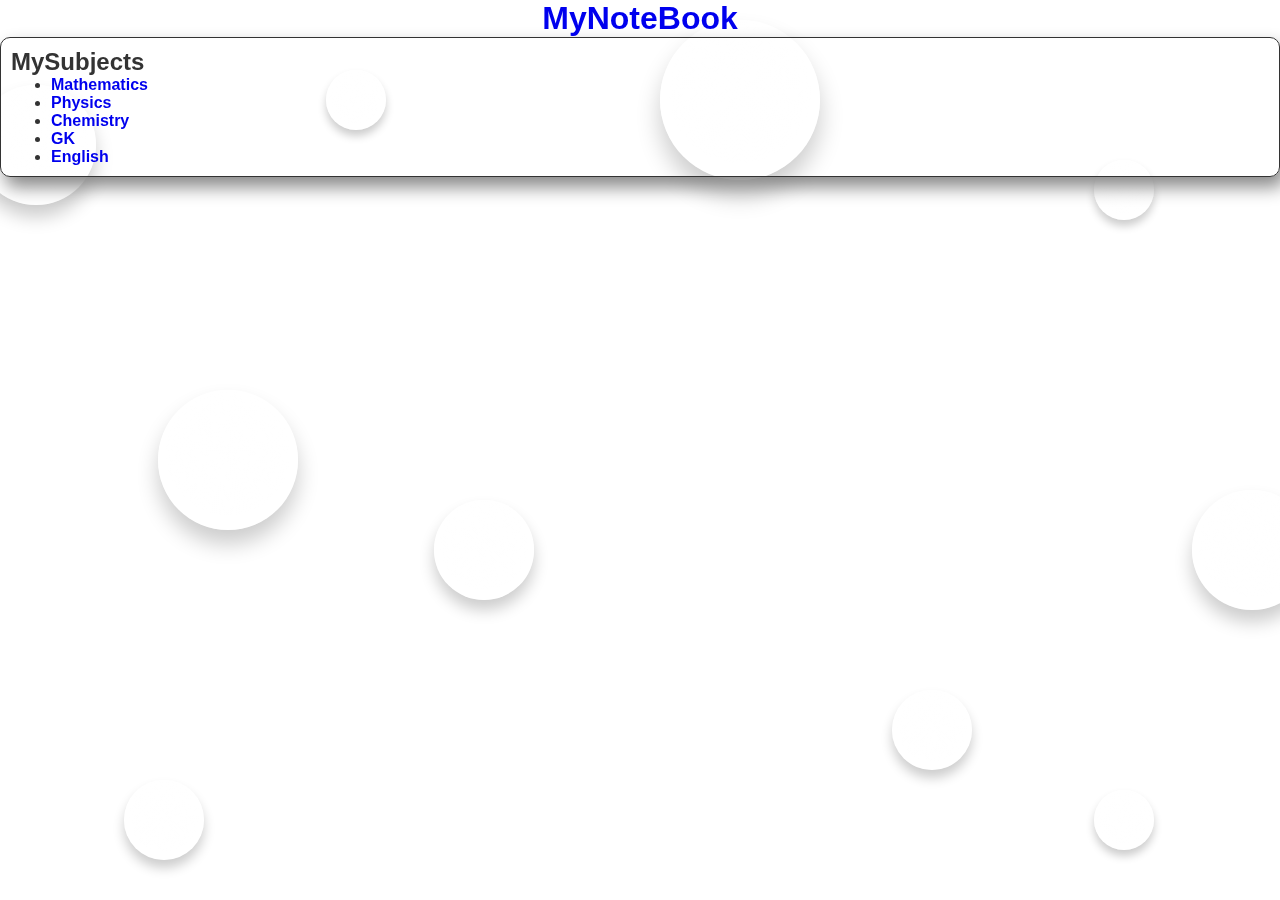
<file: index.html>
<!DOCTYPE html>
<html lang="en">
  <head>
    <!-- Required meta tags -->
    <meta charset="utf-8" />
    <meta name="viewport" content="width=device-width, initial-scale=1" />

    <!-- Bootstrap CSS -->
    <link
      href="https://cdn.jsdelivr.net/npm/bootstrap@5.1.1/dist/css/bootstrap.min.css"
      rel="stylesheet"
      integrity="sha384-F3w7mX95PdgyTmZZMECAngseQB83DfGTowi0iMjiWaeVhAn4FJkqJByhZMI3AhiU"
      crossorigin="anonymous"
    />
    <title>MyNoteBook</title>
    <link rel="stylesheet" href="style.css" />
    <link rel="icon" href="assets/icons/icon.png" />
  </head>
  <body>
    <div class="container">
      <div class="row">
        <div class="bg-black" style="border-radius: 10px">
          <a style="text-decoration: none" href="/"
            ><h1 style="text-align: center" class="text-light">
              MyNoteBook
            </h1></a
          >
        </div>
      </div>
      <div id="main" class="container my-5 bg-gradient">
        <div class="row">
          <h2 class="text-primary mb-5">MySubjects</h2>
        </div>
        <div class="row">
          <div class="sub">
            <ul class="list-group list-group-flush">
              <li class="list-group-item">
                <a
                  class="subject"
                  style="text-decoration: none"
                  href="maths.html"
                  ><h4 class="text-black">Mathematics</h4></a
                >
              </li>
              <li class="list-group-item">
                <a
                  class="subject"
                  style="text-decoration: none"
                  href="physics.html"
                  ><h4 class="text-black">Physics</h4></a
                >
              </li>
              <li class="list-group-item">
                <a
                  class="subject"
                  style="text-decoration: none"
                  href="chemistry.html"
                  ><h4 class="text-black">Chemistry</h4></a
                >
              </li>
              <li class="list-group-item">
                <a class="subject" style="text-decoration: none" href="gk.html"
                  ><h4 class="text-black">GK</h4></a
                >
              </li>
              <li class="list-group-item">
                <a
                  class="subject"
                  style="text-decoration: none"
                  href="english.html"
                  ><h4 class="text-black">English</h4></a
                >
              </li>
            </ul>
          </div>
        </div>
      </div>
      <div id="background-wrap">
        <div class="bubble x1"></div>
        <div class="bubble x2"></div>
        <div class="bubble x3"></div>
        <div class="bubble x4"></div>
        <div class="bubble x5"></div>
        <div class="bubble x6"></div>
        <div class="bubble x7"></div>
        <div class="bubble x8"></div>
        <div class="bubble x9"></div>
        <div class="bubble x10"></div>
      </div>
    </div>

    <!-- Optional JavaScript; choose one of the two! -->

    <!-- Option 1: Bootstrap Bundle with Popper -->
    <script
      src="https://cdn.jsdelivr.net/npm/bootstrap@5.1.1/dist/js/bootstrap.bundle.min.js"
      integrity="sha384-/bQdsTh/da6pkI1MST/rWKFNjaCP5gBSY4sEBT38Q/9RBh9AH40zEOg7Hlq2THRZ"
      crossorigin="anonymous"
    ></script>

    <!-- Option 2: Separate Popper and Bootstrap JS -->
    <!--
    <script src="https://cdn.jsdelivr.net/npm/@popperjs/core@2.9.3/dist/umd/popper.min.js" integrity="sha384-W8fXfP3gkOKtndU4JGtKDvXbO53Wy8SZCQHczT5FMiiqmQfUpWbYdTil/SxwZgAN" crossorigin="anonymous"></script>
    <script src="https://cdn.jsdelivr.net/npm/bootstrap@5.1.1/dist/js/bootstrap.min.js" integrity="sha384-skAcpIdS7UcVUC05LJ9Dxay8AXcDYfBJqt1CJ85S/CFujBsIzCIv+l9liuYLaMQ/" crossorigin="anonymous"></script>
    -->
  </body>
</html>
</file>
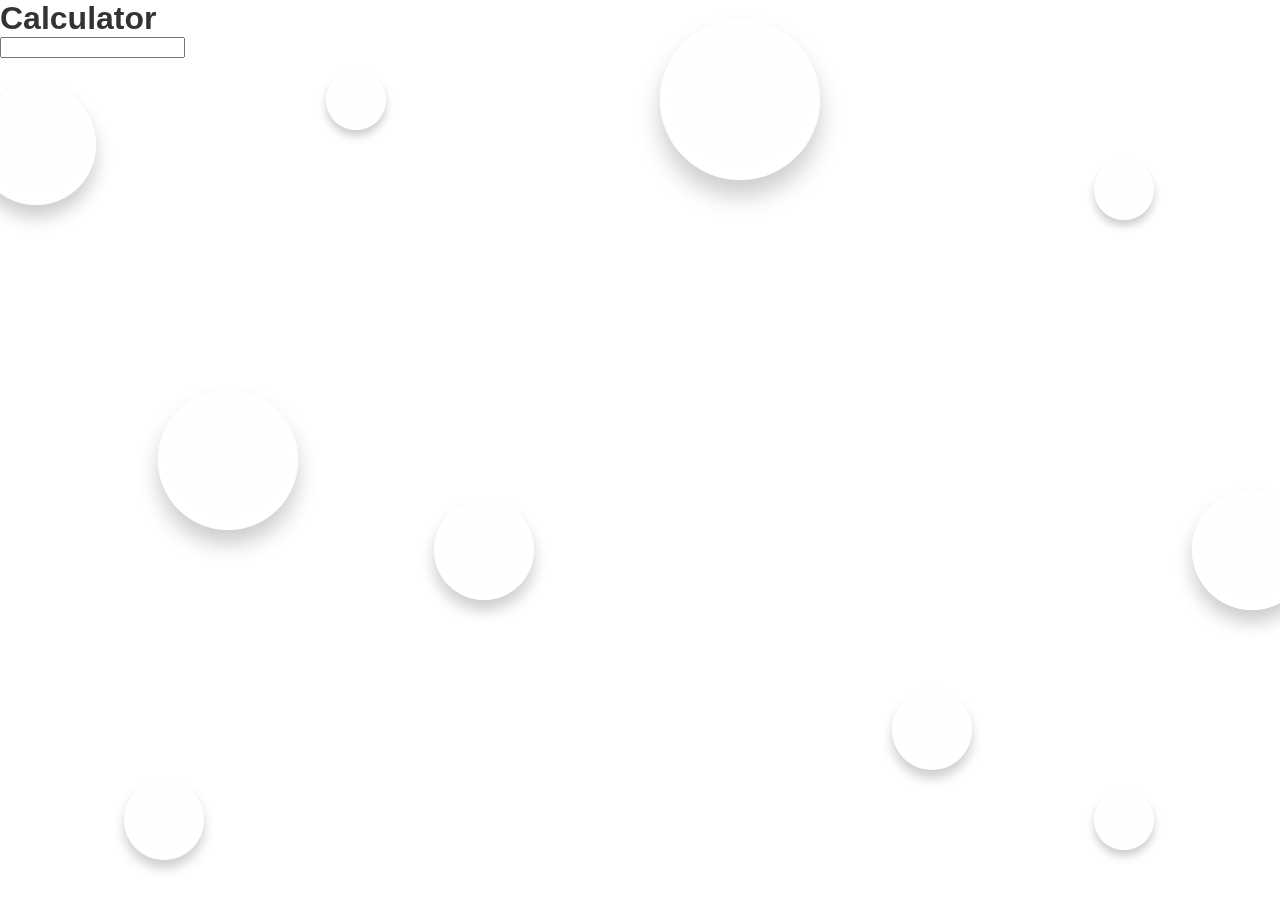
<file: calculator.html>
<!doctype html>
<html lang="en">
  <head>
    <!-- Required meta tags -->
    <meta charset="utf-8">
    <meta name="viewport" content="width=device-width, initial-scale=1">

    <!-- Bootstrap CSS -->
    <link href="https://cdn.jsdelivr.net/npm/bootstrap@5.1.1/dist/css/bootstrap.min.css" rel="stylesheet" integrity="sha384-F3w7mX95PdgyTmZZMECAngseQB83DfGTowi0iMjiWaeVhAn4FJkqJByhZMI3AhiU" crossorigin="anonymous">

    <title>MyNoteBook</title>
    <link rel="stylesheet" href="style.css" />
    <link rel="icon" href="assets/icons/icon.png" />
  </head>
  <body>
    <div class="container">
      <div class="container">
        <div class="row">
          <div class="cal">
            <h1>Calculator</h1>
            <div class="container">
              <div class="row">
                <input type="text">
              </div>
            </div>
          </div>
        </div>
      </div>
      <div id="background-wrap">
        <div class="bubble x1"></div>
        <div class="bubble x2"></div>
        <div class="bubble x3"></div>
        <div class="bubble x4"></div>
        <div class="bubble x5"></div>
        <div class="bubble x6"></div>
        <div class="bubble x7"></div>
        <div class="bubble x8"></div>
        <div class="bubble x9"></div>
        <div class="bubble x10"></div>
      </div>
    </div>
    
    <!-- Optional JavaScript; choose one of the two! -->

    <!-- Option 1: Bootstrap Bundle with Popper -->
    <script src="https://cdn.jsdelivr.net/npm/bootstrap@5.1.1/dist/js/bootstrap.bundle.min.js" integrity="sha384-/bQdsTh/da6pkI1MST/rWKFNjaCP5gBSY4sEBT38Q/9RBh9AH40zEOg7Hlq2THRZ" crossorigin="anonymous"></script>

    <!-- Option 2: Separate Popper and Bootstrap JS -->
    <!--
    <script src="https://cdn.jsdelivr.net/npm/@popperjs/core@2.9.3/dist/umd/popper.min.js" integrity="sha384-W8fXfP3gkOKtndU4JGtKDvXbO53Wy8SZCQHczT5FMiiqmQfUpWbYdTil/SxwZgAN" crossorigin="anonymous"></script>
    <script src="https://cdn.jsdelivr.net/npm/bootstrap@5.1.1/dist/js/bootstrap.min.js" integrity="sha384-skAcpIdS7UcVUC05LJ9Dxay8AXcDYfBJqt1CJ85S/CFujBsIzCIv+l9liuYLaMQ/" crossorigin="anonymous"></script>
    -->
  </body>
</html>
</file>
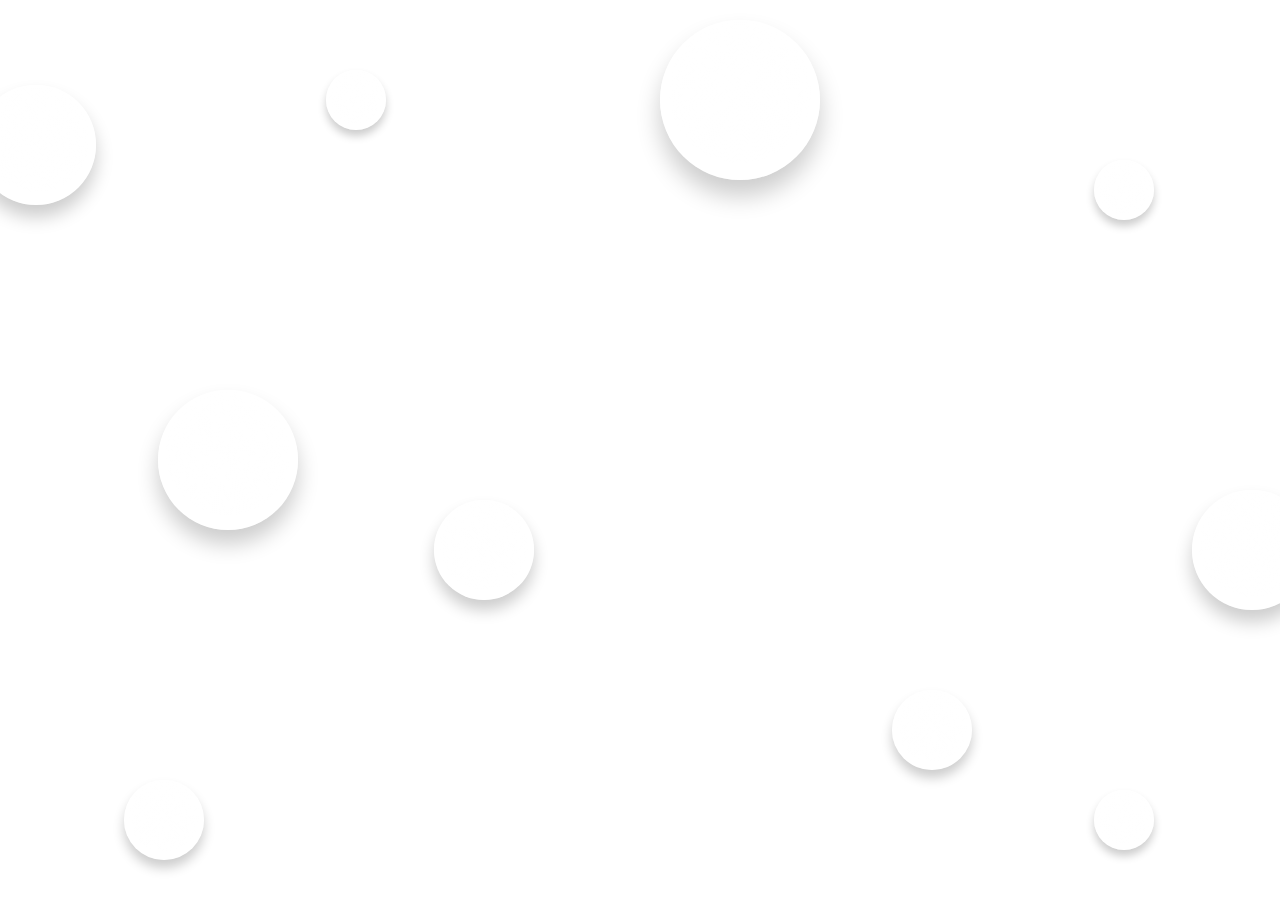
<file: chem_notes.html>
<!doctype html>
<html lang="en">
  <head>
    <!-- Required meta tags -->
    <meta charset="utf-8">
    <meta name="viewport" content="width=device-width, initial-scale=1">

    <!-- Bootstrap CSS -->
    <link href="https://cdn.jsdelivr.net/npm/bootstrap@5.1.1/dist/css/bootstrap.min.css" rel="stylesheet" integrity="sha384-F3w7mX95PdgyTmZZMECAngseQB83DfGTowi0iMjiWaeVhAn4FJkqJByhZMI3AhiU" crossorigin="anonymous">

    <title>MyNoteBook</title>
    <link rel="stylesheet" href="style.css" />
    <link rel="icon" href="assets/icons/icon.png" />
  </head>
  <body>
    <div class="container">
      <div id="background-wrap">
        <div class="bubble x1"></div>
        <div class="bubble x2"></div>
        <div class="bubble x3"></div>
        <div class="bubble x4"></div>
        <div class="bubble x5"></div>
        <div class="bubble x6"></div>
        <div class="bubble x7"></div>
        <div class="bubble x8"></div>
        <div class="bubble x9"></div>
        <div class="bubble x10"></div>
      </div>
    </div>
    <!-- Optional JavaScript; choose one of the two! -->

    <!-- Option 1: Bootstrap Bundle with Popper -->
    <script src="https://cdn.jsdelivr.net/npm/bootstrap@5.1.1/dist/js/bootstrap.bundle.min.js" integrity="sha384-/bQdsTh/da6pkI1MST/rWKFNjaCP5gBSY4sEBT38Q/9RBh9AH40zEOg7Hlq2THRZ" crossorigin="anonymous"></script>

    <!-- Option 2: Separate Popper and Bootstrap JS -->
    <!--
    <script src="https://cdn.jsdelivr.net/npm/@popperjs/core@2.9.3/dist/umd/popper.min.js" integrity="sha384-W8fXfP3gkOKtndU4JGtKDvXbO53Wy8SZCQHczT5FMiiqmQfUpWbYdTil/SxwZgAN" crossorigin="anonymous"></script>
    <script src="https://cdn.jsdelivr.net/npm/bootstrap@5.1.1/dist/js/bootstrap.min.js" integrity="sha384-skAcpIdS7UcVUC05LJ9Dxay8AXcDYfBJqt1CJ85S/CFujBsIzCIv+l9liuYLaMQ/" crossorigin="anonymous"></script>
    -->
  </body>
</html>
</file>
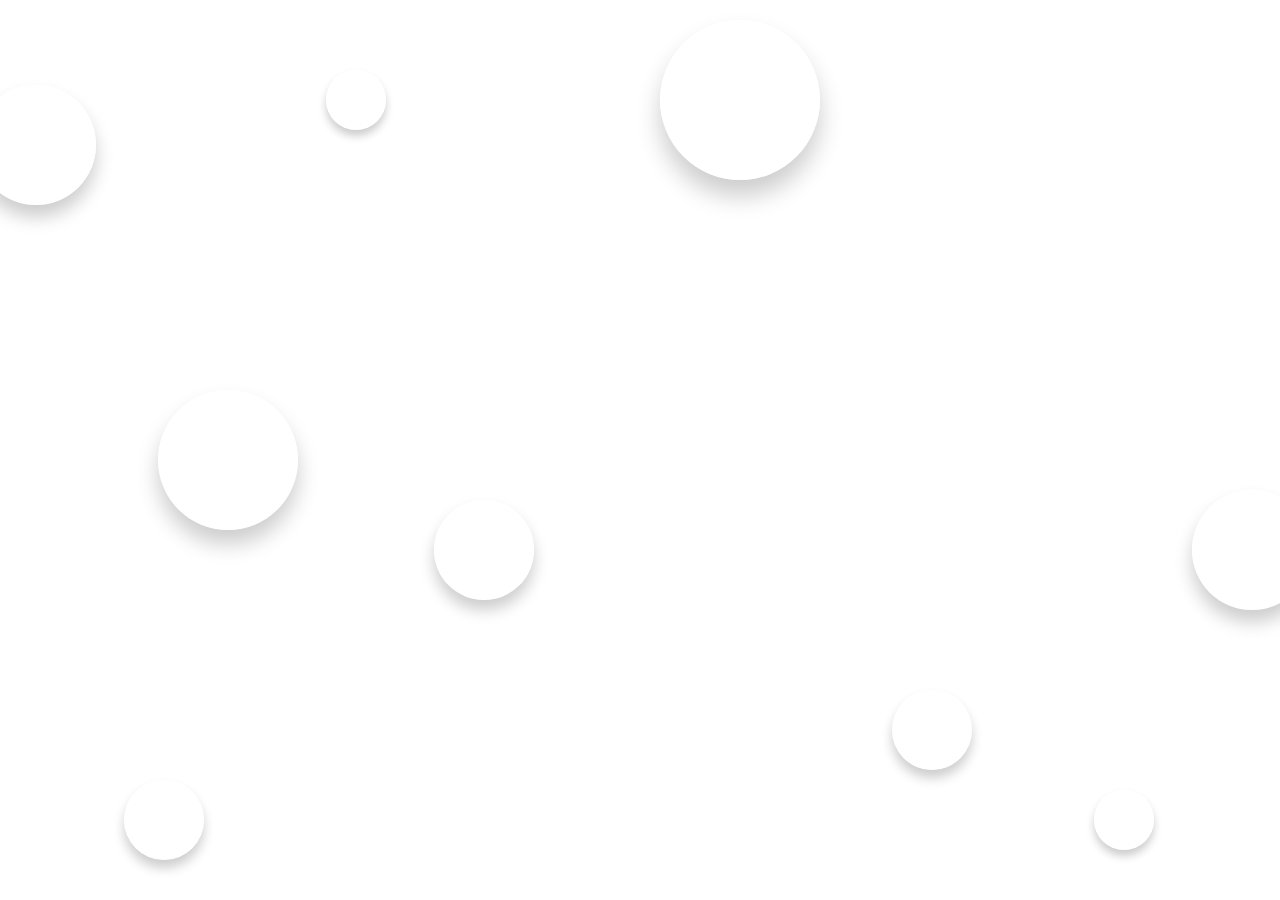
<file: chem_prob.html>
<!doctype html>
<html lang="en">
  <head>
    <!-- Required meta tags -->
    <meta charset="utf-8">
    <meta name="viewport" content="width=device-width, initial-scale=1">

    <!-- Bootstrap CSS -->
    <link href="https://cdn.jsdelivr.net/npm/bootstrap@5.1.1/dist/css/bootstrap.min.css" rel="stylesheet" integrity="sha384-F3w7mX95PdgyTmZZMECAngseQB83DfGTowi0iMjiWaeVhAn4FJkqJByhZMI3AhiU" crossorigin="anonymous">

    <title>MyNoteBook</title>
    <link rel="stylesheet" href="style.css" />
    <link rel="icon" href="assets/icons/icon.png" />
  </head>
  <body>
    <div class="container">
      <div id="background-wrap">
        <div class="bubble x1"></div>
        <div class="bubble x2"></div>
        <div class="bubble x3"></div>
        <div class="bubble x4"></div>
        <div class="bubble x5"></div>
        <div class="bubble x6"></div>
        <div class="bubble x7"></div>
        
        <div class="bubble x9"></div>
        <div class="bubble x10"></div>
      </div>
    </div>

    <!-- Optional JavaScript; choose one of the two! -->

    <!-- Option 1: Bootstrap Bundle with Popper -->
    <script src="https://cdn.jsdelivr.net/npm/bootstrap@5.1.1/dist/js/bootstrap.bundle.min.js" integrity="sha384-/bQdsTh/da6pkI1MST/rWKFNjaCP5gBSY4sEBT38Q/9RBh9AH40zEOg7Hlq2THRZ" crossorigin="anonymous"></script>

    <!-- Option 2: Separate Popper and Bootstrap JS -->
    <!--
    <script src="https://cdn.jsdelivr.net/npm/@popperjs/core@2.9.3/dist/umd/popper.min.js" integrity="sha384-W8fXfP3gkOKtndU4JGtKDvXbO53Wy8SZCQHczT5FMiiqmQfUpWbYdTil/SxwZgAN" crossorigin="anonymous"></script>
    <script src="https://cdn.jsdelivr.net/npm/bootstrap@5.1.1/dist/js/bootstrap.min.js" integrity="sha384-skAcpIdS7UcVUC05LJ9Dxay8AXcDYfBJqt1CJ85S/CFujBsIzCIv+l9liuYLaMQ/" crossorigin="anonymous"></script>
    -->
  </body>
</html>
</file>
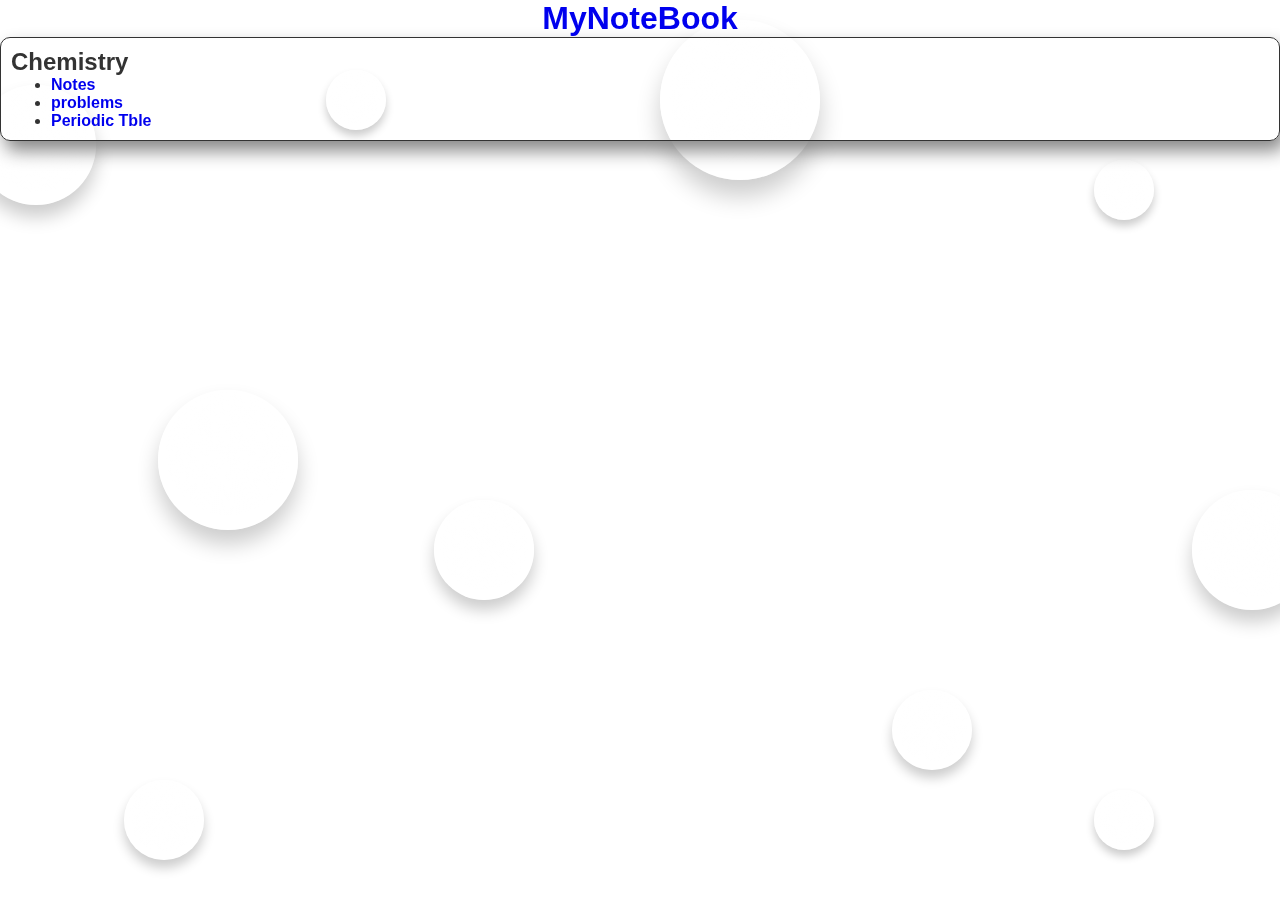
<file: chemistry.html>
<!doctype html>
<html lang="en">
  <head>
    <!-- Required meta tags -->
    <meta charset="utf-8">
    <meta name="viewport" content="width=device-width, initial-scale=1">

    <!-- Bootstrap CSS -->
    <link href="https://cdn.jsdelivr.net/npm/bootstrap@5.1.1/dist/css/bootstrap.min.css" rel="stylesheet" integrity="sha384-F3w7mX95PdgyTmZZMECAngseQB83DfGTowi0iMjiWaeVhAn4FJkqJByhZMI3AhiU" crossorigin="anonymous">
    <link rel="stylesheet" href="style.css">
    <link rel="icon" href="assets/icons/icon.png">
    <title>Chemistry</title>

  </head>
  <body>
    <div class="container">
      <div class="row">
          <div class="bg-black" style="border-radius:10px;">
            <a style="text-decoration: none;" href="/"><h1 style="text-align:center;" class="text-light">MyNoteBook</h1></a>
          </div>
      </div>
      <div id="main" class="container my-5 bg-gradient">
        <div class="row">
            <h2 class="text-primary mb-5">Chemistry</h2>
        </div>
        <div class="row">
            <div class="sub">
                <ul class="list-group list-group-flush">
                    <li class="list-group-item"><a class="subject" style="text-decoration:none;" href="chem_notes.html"><h4 class="text-black">Notes</h4></a></li>
                    <li class="list-group-item"><a class="subject" style="text-decoration:none;" href="chem_prob.html"><h4 class="text-black">problems</h4></a></li>
                    <li class="list-group-item"><a class="subject" style="text-decoration:none;" href="periodic.html"><h4 class="text-black">Periodic Tble</h4></a></li>
                </ul>
            </div>
        </div>
      </div>
      <div id="background-wrap">
        <div class="bubble x1"></div>
        <div class="bubble x2"></div>
        <div class="bubble x3"></div>
        <div class="bubble x4"></div>
        <div class="bubble x5"></div>
        <div class="bubble x6"></div>
        <div class="bubble x7"></div>
        <div class="bubble x8"></div>
        <div class="bubble x9"></div>
        <div class="bubble x10"></div>
      </div>
    </div>

    <!-- Optional JavaScript; choose one of the two! -->

    <!-- Option 1: Bootstrap Bundle with Popper -->
    <script src="https://cdn.jsdelivr.net/npm/bootstrap@5.1.1/dist/js/bootstrap.bundle.min.js" integrity="sha384-/bQdsTh/da6pkI1MST/rWKFNjaCP5gBSY4sEBT38Q/9RBh9AH40zEOg7Hlq2THRZ" crossorigin="anonymous"></script>

    <!-- Option 2: Separate Popper and Bootstrap JS -->
    <!--
    <script src="https://cdn.jsdelivr.net/npm/@popperjs/core@2.9.3/dist/umd/popper.min.js" integrity="sha384-W8fXfP3gkOKtndU4JGtKDvXbO53Wy8SZCQHczT5FMiiqmQfUpWbYdTil/SxwZgAN" crossorigin="anonymous"></script>
    <script src="https://cdn.jsdelivr.net/npm/bootstrap@5.1.1/dist/js/bootstrap.min.js" integrity="sha384-skAcpIdS7UcVUC05LJ9Dxay8AXcDYfBJqt1CJ85S/CFujBsIzCIv+l9liuYLaMQ/" crossorigin="anonymous"></script>
    -->
  </body>
</html>
</file>
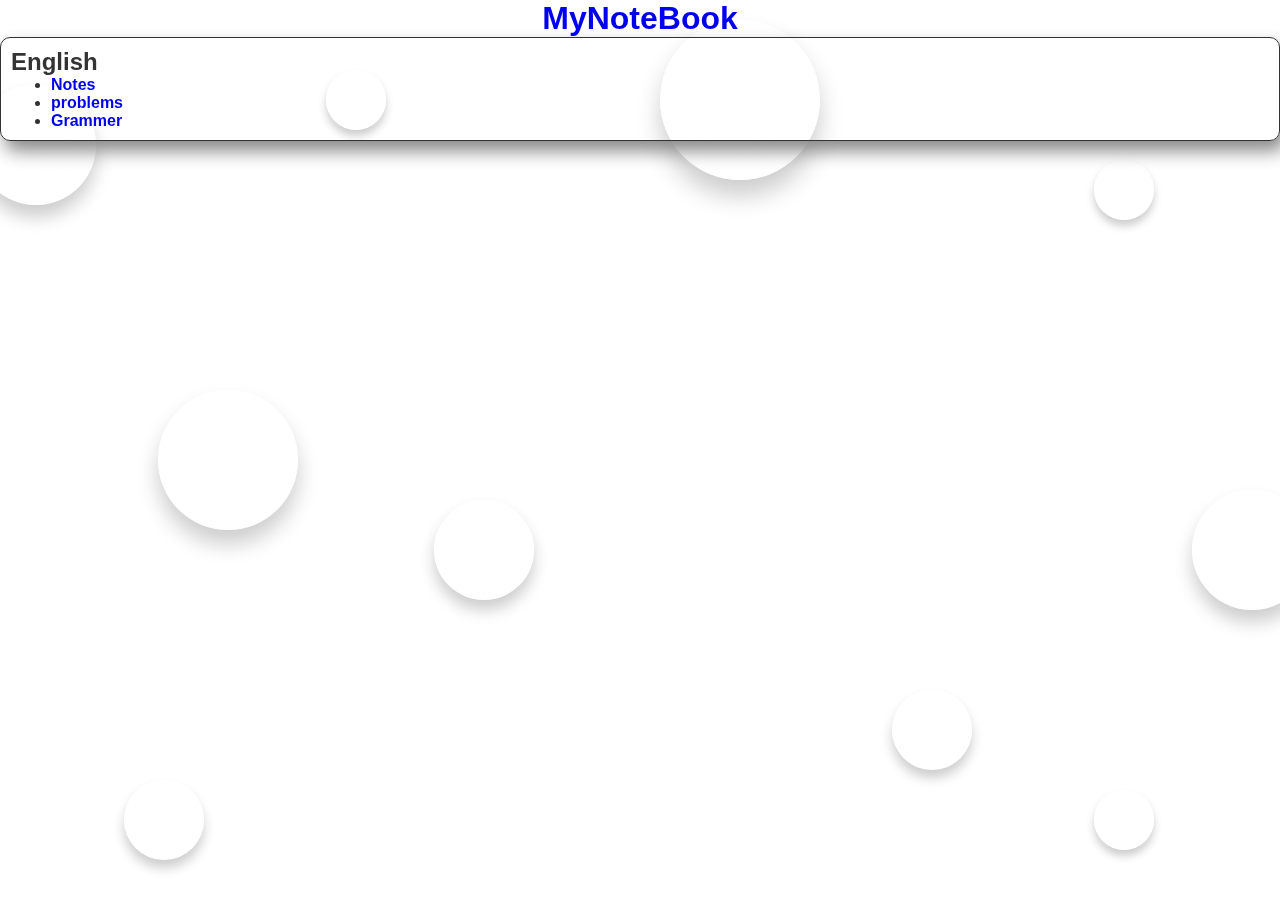
<file: english.html>
<!doctype html>
<html lang="en">
  <head>
    <!-- Required meta tags -->
    <meta charset="utf-8">
    <meta name="viewport" content="width=device-width, initial-scale=1">

    <!-- Bootstrap CSS -->
    <link href="https://cdn.jsdelivr.net/npm/bootstrap@5.1.1/dist/css/bootstrap.min.css" rel="stylesheet" integrity="sha384-F3w7mX95PdgyTmZZMECAngseQB83DfGTowi0iMjiWaeVhAn4FJkqJByhZMI3AhiU" crossorigin="anonymous">
    <link rel="stylesheet" href="style.css">
    <link rel="icon" href="icon.png">
    <title>English</title>
  </head>
  <body>
    <div class="container">
      <div class="row">
          <div class="bg-black" style="border-radius:10px;">
            <a style="text-decoration: none;" href="/"><h1 style="text-align:center;" class="text-light">MyNoteBook</h1></a>
          </div>
      </div>
      <div id="main" class="container my-5 bg-gradient">
        <div class="row">
            <h2 class="text-primary mb-5">English</h2>
        </div>
        <div class="row">
            <div class="sub">
                <ul class="list-group list-group-flush">
                    <li class="list-group-item"><a class=" subject" style="text-decoration:none;" href="english_notes.html"><h4 class="text-black">Notes</h4></a></li>
                    <li class="list-group-item"><a class=" subject" style="text-decoration:none;" href="english_prob.html"><h4 class="text-black">problems</h4></a></li>
                    <li class="list-group-item"><a class=" subject" style="text-decoration:none;" href="grammer.html"><h4 class="text-black">Grammer</h4></a></li>
                </ul>
            </div>
        </div>
      </div>
      <div id="background-wrap">
        <div class="bubble x1"></div>
        <div class="bubble x2"></div>
        <div class="bubble x3"></div>
        <div class="bubble x4"></div>
        <div class="bubble x5"></div>
        <div class="bubble x6"></div>
        <div class="bubble x7"></div>
        <div class="bubble x8"></div>
        <div class="bubble x9"></div>
        <div class="bubble x10"></div>
      </div>
    </div>

    <!-- Optional JavaScript; choose one of the two! -->

    <!-- Option 1: Bootstrap Bundle with Popper -->
    <script src="https://cdn.jsdelivr.net/npm/bootstrap@5.1.1/dist/js/bootstrap.bundle.min.js" integrity="sha384-/bQdsTh/da6pkI1MST/rWKFNjaCP5gBSY4sEBT38Q/9RBh9AH40zEOg7Hlq2THRZ" crossorigin="anonymous"></script>

    <!-- Option 2: Separate Popper and Bootstrap JS -->
    <!--
    <script src="https://cdn.jsdelivr.net/npm/@popperjs/core@2.9.3/dist/umd/popper.min.js" integrity="sha384-W8fXfP3gkOKtndU4JGtKDvXbO53Wy8SZCQHczT5FMiiqmQfUpWbYdTil/SxwZgAN" crossorigin="anonymous"></script>
    <script src="https://cdn.jsdelivr.net/npm/bootstrap@5.1.1/dist/js/bootstrap.min.js" integrity="sha384-skAcpIdS7UcVUC05LJ9Dxay8AXcDYfBJqt1CJ85S/CFujBsIzCIv+l9liuYLaMQ/" crossorigin="anonymous"></script>
    -->
  </body>
</html>
</file>
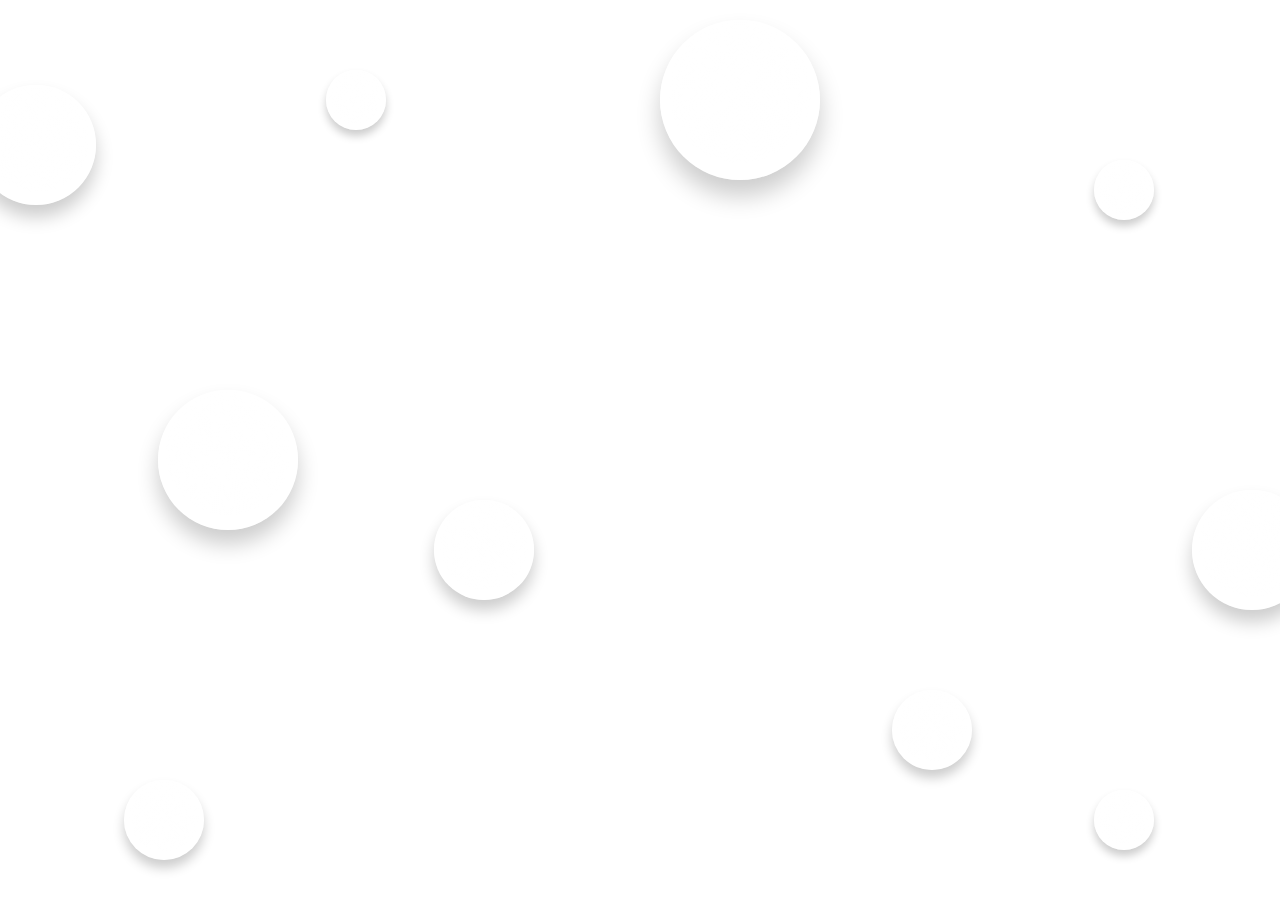
<file: english_prob.html>
<!doctype html>
<html lang="en">
  <head>
    <!-- Required meta tags -->
    <meta charset="utf-8">
    <meta name="viewport" content="width=device-width, initial-scale=1">

    <!-- Bootstrap CSS -->
    <link href="https://cdn.jsdelivr.net/npm/bootstrap@5.1.1/dist/css/bootstrap.min.css" rel="stylesheet" integrity="sha384-F3w7mX95PdgyTmZZMECAngseQB83DfGTowi0iMjiWaeVhAn4FJkqJByhZMI3AhiU" crossorigin="anonymous">

    <title>MyNoteBook</title>
    <link rel="stylesheet" href="style.css" />
    <link rel="icon" href="assets/icons/icon.png" />
  </head>
  <body>
    <div class="container">
      <div id="background-wrap">
        <div class="bubble x1"></div>
        <div class="bubble x2"></div>
        <div class="bubble x3"></div>
        <div class="bubble x4"></div>
        <div class="bubble x5"></div>
        <div class="bubble x6"></div>
        <div class="bubble x7"></div>
        <div class="bubble x8"></div>
        <div class="bubble x9"></div>
        <div class="bubble x10"></div>
      </div>
    </div>

    <!-- Optional JavaScript; choose one of the two! -->

    <!-- Option 1: Bootstrap Bundle with Popper -->
    <script src="https://cdn.jsdelivr.net/npm/bootstrap@5.1.1/dist/js/bootstrap.bundle.min.js" integrity="sha384-/bQdsTh/da6pkI1MST/rWKFNjaCP5gBSY4sEBT38Q/9RBh9AH40zEOg7Hlq2THRZ" crossorigin="anonymous"></script>

    <!-- Option 2: Separate Popper and Bootstrap JS -->
    <!--
    <script src="https://cdn.jsdelivr.net/npm/@popperjs/core@2.9.3/dist/umd/popper.min.js" integrity="sha384-W8fXfP3gkOKtndU4JGtKDvXbO53Wy8SZCQHczT5FMiiqmQfUpWbYdTil/SxwZgAN" crossorigin="anonymous"></script>
    <script src="https://cdn.jsdelivr.net/npm/bootstrap@5.1.1/dist/js/bootstrap.min.js" integrity="sha384-skAcpIdS7UcVUC05LJ9Dxay8AXcDYfBJqt1CJ85S/CFujBsIzCIv+l9liuYLaMQ/" crossorigin="anonymous"></script>
    -->
  </body>
</html>
</file>
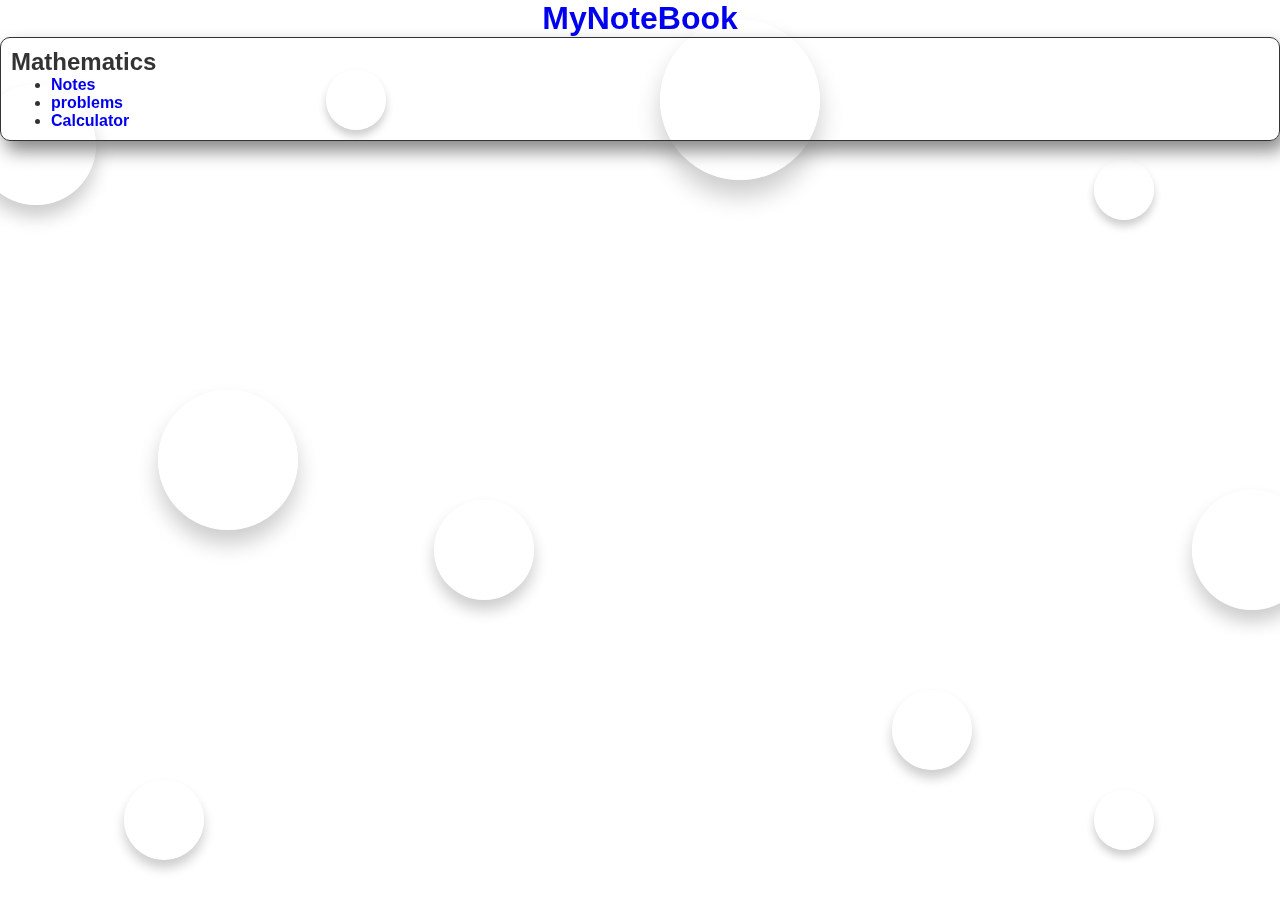
<file: gk.html>
<!doctype html>
<html lang="en">
  <head>
    <!-- Required meta tags -->
    <meta charset="utf-8">
    <meta name="viewport" content="width=device-width, initial-scale=1">

    <!-- Bootstrap CSS -->
    <link href="https://cdn.jsdelivr.net/npm/bootstrap@5.1.1/dist/css/bootstrap.min.css" rel="stylesheet" integrity="sha384-F3w7mX95PdgyTmZZMECAngseQB83DfGTowi0iMjiWaeVhAn4FJkqJByhZMI3AhiU" crossorigin="anonymous">
    <link rel="stylesheet" href="style.css">
    <link rel="icon" href="assets//icon.png">
    <title>GK</title>
  </head>
  <body>
    <div class="container">
      <div class="row">
          <div class="bg-black" style="border-radius:10px;">
            <a style="text-decoration: none;" href="/"><h1 style="text-align:center;" class="text-light">MyNoteBook</h1></a>
          </div>
      </div>
      <div id="main" class="container my-5 bg-gradient">
        <div class="row">
            <h2 class="text-primary mb-5">Mathematics</h2>
        </div>
        <div class="row">
            <div class="sub">
                <ul class="list-group list-group-flush">
                    <li class="list-group-item"><a class="subject" style="text-decoration:none;" href="gk_notes.html"><h4 class="text-black">Notes</h4></a></li>
                    <li class="list-group-item"><a class="subject" style="text-decoration:none;" href="gk_prob.html"><h4 class="text-black">problems</h4></a></li>
                    <li class="list-group-item"><a class="subject" style="text-decoration:none;" href="calculator.html"><h4 class="text-black">Calculator</h4></a></li>
                </ul>
            </div>
        </div>
      </div>
      <div id="background-wrap">
        <div class="bubble x1"></div>
        <div class="bubble x2"></div>
        <div class="bubble x3"></div>
        <div class="bubble x4"></div>
        <div class="bubble x5"></div>
        <div class="bubble x6"></div>
        <div class="bubble x7"></div>
        <div class="bubble x8"></div>
        <div class="bubble x9"></div>
        <div class="bubble x10"></div>
      </div>
    </div>

    <!-- Optional JavaScript; choose one of the two! -->

    <!-- Option 1: Bootstrap Bundle with Popper -->
    <script src="https://cdn.jsdelivr.net/npm/bootstrap@5.1.1/dist/js/bootstrap.bundle.min.js" integrity="sha384-/bQdsTh/da6pkI1MST/rWKFNjaCP5gBSY4sEBT38Q/9RBh9AH40zEOg7Hlq2THRZ" crossorigin="anonymous"></script>

    <!-- Option 2: Separate Popper and Bootstrap JS -->
    <!--
    <script src="https://cdn.jsdelivr.net/npm/@popperjs/core@2.9.3/dist/umd/popper.min.js" integrity="sha384-W8fXfP3gkOKtndU4JGtKDvXbO53Wy8SZCQHczT5FMiiqmQfUpWbYdTil/SxwZgAN" crossorigin="anonymous"></script>
    <script src="https://cdn.jsdelivr.net/npm/bootstrap@5.1.1/dist/js/bootstrap.min.js" integrity="sha384-skAcpIdS7UcVUC05LJ9Dxay8AXcDYfBJqt1CJ85S/CFujBsIzCIv+l9liuYLaMQ/" crossorigin="anonymous"></script>
    -->
  </body>
</html>
</file>
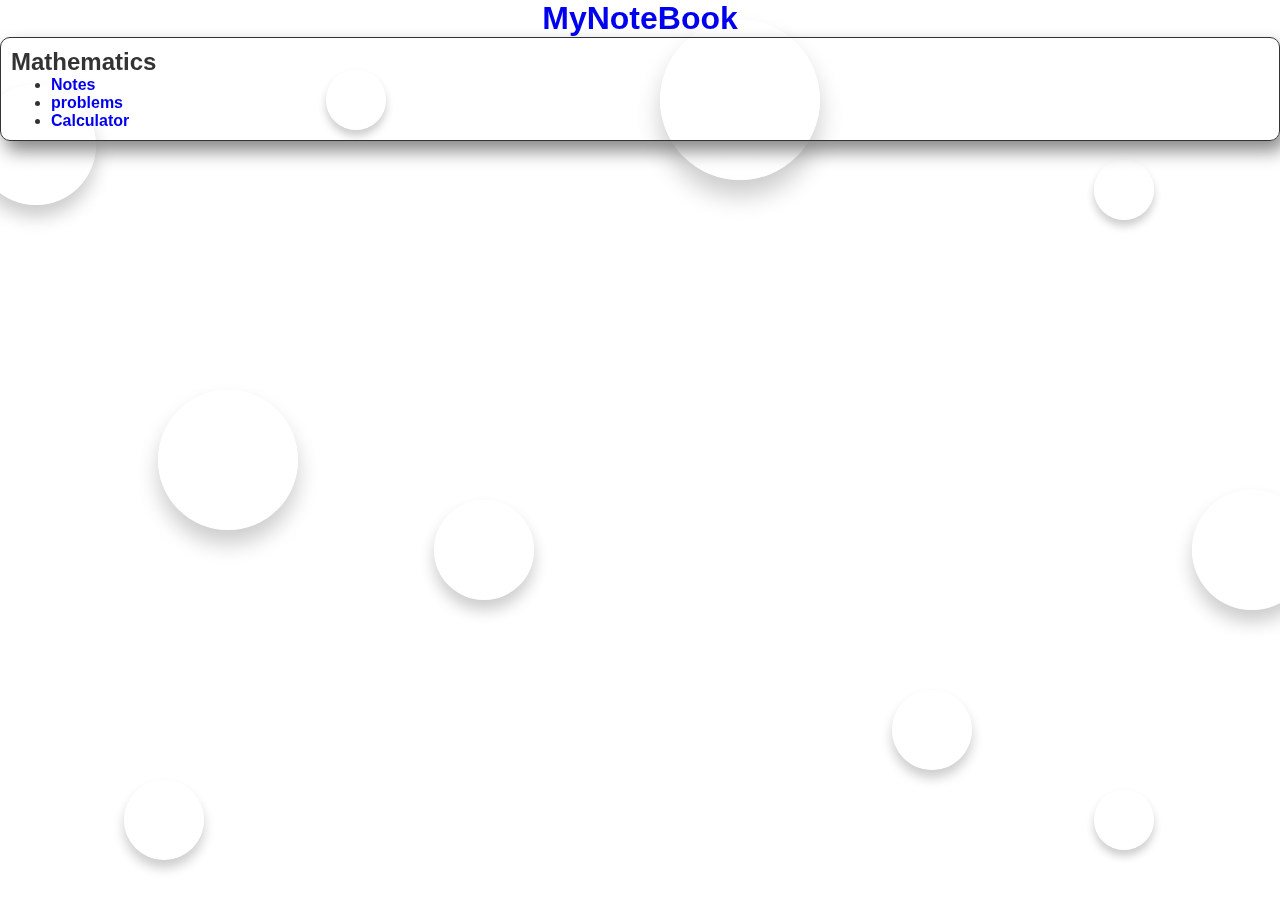
<file: maths.html>
<!doctype html>
<html lang="en">
  <head>
    <!-- Required meta tags -->
    <meta charset="utf-8">
    <meta name="viewport" content="width=device-width, initial-scale=1">

    <!-- Bootstrap CSS -->
    <link href="https://cdn.jsdelivr.net/npm/bootstrap@5.1.1/dist/css/bootstrap.min.css" rel="stylesheet" integrity="sha384-F3w7mX95PdgyTmZZMECAngseQB83DfGTowi0iMjiWaeVhAn4FJkqJByhZMI3AhiU" crossorigin="anonymous">
    <link rel="stylesheet" href="style.css">
    <link rel="icon" href="assets/icons/icon.png">
    <title>Mathematics</title>
  </head>
  <body>
    <div class="container">
      <div class="row">
          <div class="bg-black" style="border-radius:10px;">
            <a style="text-decoration: none;" href="/"><h1 style="text-align:center;" class="text-light">MyNoteBook</h1></a>
          </div>
      </div>
      <div id="main" class="container my-5 bg-gradient">
        <div class="row">
            <h2 class="text-primary mb-5">Mathematics</h2>
        </div>
        <div class="row">
            <div class="sub">
                <ul class="list-group list-group-flush">
                    <li class="list-group-item"><a class="subject" style="text-decoration:none;" href="maths_notes.html"><h4 class="text-black">Notes</h4></a></li>
                    <li class="list-group-item"><a class="subject" style="text-decoration:none;" href="maths_prob.html"><h4 class="text-black">problems</h4></a></li>
                    <li class="list-group-item"><a class="subject" style="text-decoration:none;" href="calculator.html"><h4 class="text-black">Calculator</h4></a></li>
                </ul>
            </div>
        </div>
      </div>
      <div id="background-wrap">
        <div class="bubble x1"></div>
        <div class="bubble x2"></div>
        <div class="bubble x3"></div>
        <div class="bubble x4"></div>
        <div class="bubble x5"></div>
        <div class="bubble x6"></div>
        <div class="bubble x7"></div>
        <div class="bubble x8"></div>
        <div class="bubble x9"></div>
        <div class="bubble x10"></div>
      </div>
    </div>


    <!-- Optional JavaScript; choose one of the two! -->

    <!-- Option 1: Bootstrap Bundle with Popper -->
    <script src="https://cdn.jsdelivr.net/npm/bootstrap@5.1.1/dist/js/bootstrap.bundle.min.js" integrity="sha384-/bQdsTh/da6pkI1MST/rWKFNjaCP5gBSY4sEBT38Q/9RBh9AH40zEOg7Hlq2THRZ" crossorigin="anonymous"></script>

    <!-- Option 2: Separate Popper and Bootstrap JS -->
    <!--
    <script src="https://cdn.jsdelivr.net/npm/@popperjs/core@2.9.3/dist/umd/popper.min.js" integrity="sha384-W8fXfP3gkOKtndU4JGtKDvXbO53Wy8SZCQHczT5FMiiqmQfUpWbYdTil/SxwZgAN" crossorigin="anonymous"></script>
    <script src="https://cdn.jsdelivr.net/npm/bootstrap@5.1.1/dist/js/bootstrap.min.js" integrity="sha384-skAcpIdS7UcVUC05LJ9Dxay8AXcDYfBJqt1CJ85S/CFujBsIzCIv+l9liuYLaMQ/" crossorigin="anonymous"></script>
    -->
  </body>
</html>
</file>
<file: style.css>
*{
    margin: 0%;
    box-sizing: border-box;
}

#main{
    height: auto;
    border-radius: 10px;
    border: 1px solid;
    padding: 10px;
    box-shadow: 5px 10px 18px #888888;;
}

 .sub{
    cursor: pointer;
   }
   
    li:hover {
    background-color: #04e8f8;
   }


/*****************************Animation**********************************************/

body {
	background: #ffffff;
	color: #333;
	font: 100% Lato, Arial, Sans Serif;
	height: 100vh;
	margin: 0;
	padding: 0;
	overflow-x: hidden;
}

#background-wrap {
    bottom: 0;
	left: 0;
	position: fixed;
	right: 0;
	top: 0;
	z-index: -1;
}

/* KEYFRAMES */

@-webkit-keyframes animateBubble {
    0% {
        margin-top: 1000px;
    }
    100% {
        margin-top: -100%;
    }
}

@-moz-keyframes animateBubble {
    0% {
        margin-top: 1000px;
    }
    100% {
        margin-top: -100%;
    }
}

@keyframes animateBubble {
    0% {
        margin-top: 1000px;
    }
    100% {
        margin-top: -100%;
    }
}

@-webkit-keyframes sideWays { 
    0% { 
        margin-left:0px;
    }
    100% { 
        margin-left:50px;
    }
}

@-moz-keyframes sideWays { 
    0% { 
        margin-left:0px;
    }
    100% { 
        margin-left:50px;
    }
}

@keyframes sideWays { 
    0% { 
        margin-left:0px;
    }
    100% { 
        margin-left:50px;
    }
}

/* ANIMATIONS */

.x1 {
    -webkit-animation: animateBubble 25s linear infinite, sideWays 2s ease-in-out infinite alternate;
	-moz-animation: animateBubble 25s linear infinite, sideWays 2s ease-in-out infinite alternate;
	animation: animateBubble 25s linear infinite, sideWays 2s ease-in-out infinite alternate;
	
	left: -5%;
	top: 5%;
	
	-webkit-transform: scale(0.6);
	-moz-transform: scale(0.6);
	transform: scale(0.6);
}

.x2 {
    -webkit-animation: animateBubble 20s linear infinite, sideWays 4s ease-in-out infinite alternate;
	-moz-animation: animateBubble 20s linear infinite, sideWays 4s ease-in-out infinite alternate;
	animation: animateBubble 20s linear infinite, sideWays 4s ease-in-out infinite alternate;
	
	left: 5%;
	top: 80%;
	
	-webkit-transform: scale(0.4);
	-moz-transform: scale(0.4);
	transform: scale(0.4);
}

.x3 {
    -webkit-animation: animateBubble 28s linear infinite, sideWays 2s ease-in-out infinite alternate;
	-moz-animation: animateBubble 28s linear infinite, sideWays 2s ease-in-out infinite alternate;
	animation: animateBubble 28s linear infinite, sideWays 2s ease-in-out infinite alternate;
	
	left: 10%;
	top: 40%;
	
	-webkit-transform: scale(0.7);
	-moz-transform: scale(0.7);
	transform: scale(0.7);
}

.x4 {
    -webkit-animation: animateBubble 22s linear infinite, sideWays 3s ease-in-out infinite alternate;
	-moz-animation: animateBubble 22s linear infinite, sideWays 3s ease-in-out infinite alternate;
	animation: animateBubble 22s linear infinite, sideWays 3s ease-in-out infinite alternate;
	
	left: 20%;
	top: 0;
	
	-webkit-transform: scale(0.3);
	-moz-transform: scale(0.3);
	transform: scale(0.3);
}

.x5 {
    -webkit-animation: animateBubble 29s linear infinite, sideWays 4s ease-in-out infinite alternate;
	-moz-animation: animateBubble 29s linear infinite, sideWays 4s ease-in-out infinite alternate;
	animation: animateBubble 29s linear infinite, sideWays 4s ease-in-out infinite alternate;
	
	left: 30%;
	top: 50%;
	
	-webkit-transform: scale(0.5);
	-moz-transform: scale(0.5);
	transform: scale(0.5);
}

.x6 {
    -webkit-animation: animateBubble 21s linear infinite, sideWays 2s ease-in-out infinite alternate;
	-moz-animation: animateBubble 21s linear infinite, sideWays 2s ease-in-out infinite alternate;
	animation: animateBubble 21s linear infinite, sideWays 2s ease-in-out infinite alternate;
	
	left: 50%;
	top: 0;
	
	-webkit-transform: scale(0.8);
	-moz-transform: scale(0.8);
	transform: scale(0.8);
}

.x7 {
    -webkit-animation: animateBubble 20s linear infinite, sideWays 2s ease-in-out infinite alternate;
	-moz-animation: animateBubble 20s linear infinite, sideWays 2s ease-in-out infinite alternate;
	animation: animateBubble 20s linear infinite, sideWays 2s ease-in-out infinite alternate;
	
	left: 65%;
	top: 70%;
	
	-webkit-transform: scale(0.4);
	-moz-transform: scale(0.4);
	transform: scale(0.4);
}

.x8 {
    -webkit-animation: animateBubble 22s linear infinite, sideWays 3s ease-in-out infinite alternate;
	-moz-animation: animateBubble 22s linear infinite, sideWays 3s ease-in-out infinite alternate;
	animation: animateBubble 22s linear infinite, sideWays 3s ease-in-out infinite alternate;
	
	left: 80%;
	top: 10%;
	
	-webkit-transform: scale(0.3);
	-moz-transform: scale(0.3);
	transform: scale(0.3);
}

.x9 {
    -webkit-animation: animateBubble 29s linear infinite, sideWays 4s ease-in-out infinite alternate;
	-moz-animation: animateBubble 29s linear infinite, sideWays 4s ease-in-out infinite alternate;
	animation: animateBubble 29s linear infinite, sideWays 4s ease-in-out infinite alternate;
	
	left: 90%;
	top: 50%;
	
	-webkit-transform: scale(0.6);
	-moz-transform: scale(0.6);
	transform: scale(0.6);
}

.x10 {
    -webkit-animation: animateBubble 26s linear infinite, sideWays 2s ease-in-out infinite alternate;
	-moz-animation: animateBubble 26s linear infinite, sideWays 2s ease-in-out infinite alternate;
	animation: animateBubble 26s linear infinite, sideWays 2s ease-in-out infinite alternate;
	
	left: 80%;
	top: 80%;
	
	-webkit-transform: scale(0.3);
	-moz-transform: scale(0.3);
	transform: scale(0.3);
}

/* OBJECTS */

.bubble {
    -webkit-border-radius: 50%;
	-moz-border-radius: 50%;
	border-radius: 50%;
	
    -webkit-box-shadow: 0 20px 30px rgba(0, 0, 0, 0.2), inset 0px 10px 30px 5px rgba(255, 255, 255, 1);
	-moz-box-shadow: 0 20px 30px rgba(0, 0, 0, 0.2), inset 0px 10px 30px 5px rgba(255, 255, 255, 1);
	box-shadow: 0 20px 30px rgba(0, 0, 0, 0.2), inset 0px 10px 30px 5px rgba(255, 255, 255, 1);
	
    height: 200px;
	position: absolute;
	width: 200px;
}

.bubble:after {
    background: -moz-radial-gradient(center, ellipse cover,  rgba(255,255,255,0.5) 0%, rgba(255,255,255,0) 70%); /* FF3.6+ */
    background: -webkit-gradient(radial, center center, 0px, center center, 100%, color-stop(0%,rgba(255,255,255,0.5)), color-stop(70%,rgba(255,255,255,0))); /* Chrome,Safari4+ */
    background: -webkit-radial-gradient(center, ellipse cover,  rgba(255,255,255,0.5) 0%,rgba(255,255,255,0) 70%); /* Chrome10+,Safari5.1+ */
    background: -o-radial-gradient(center, ellipse cover,  rgba(255,255,255,0.5) 0%,rgba(255,255,255,0) 70%); /* Opera 12+ */
    background: -ms-radial-gradient(center, ellipse cover,  rgba(255,255,255,0.5) 0%,rgba(255,255,255,0) 70%); /* IE10+ */
    background: radial-gradient(ellipse at center,  rgba(255,255,255,0.5) 0%,rgba(255,255,255,0) 70%); /* W3C */
    filter: progid:DXImageTransform.Microsoft.gradient( startColorstr='#80ffffff', endColorstr='#00ffffff',GradientType=1 ); /* IE6-9 fallback on horizontal gradient */

	-webkit-border-radius: 50%;
	-moz-border-radius: 50%;
	border-radius: 50%;
	
    -webkit-box-shadow: inset 0 20px 30px rgba(255, 255, 255, 0.3);
	-moz-box-shadow: inset 0 20px 30px rgba(255, 255, 255, 0.3);
	box-shadow: inset 0 20px 30px rgba(255, 255, 255, 0.3);
	
	content: "";
    height: 180px;
	left: 10px;
	position: absolute;
	width: 180px;
}
</file>
